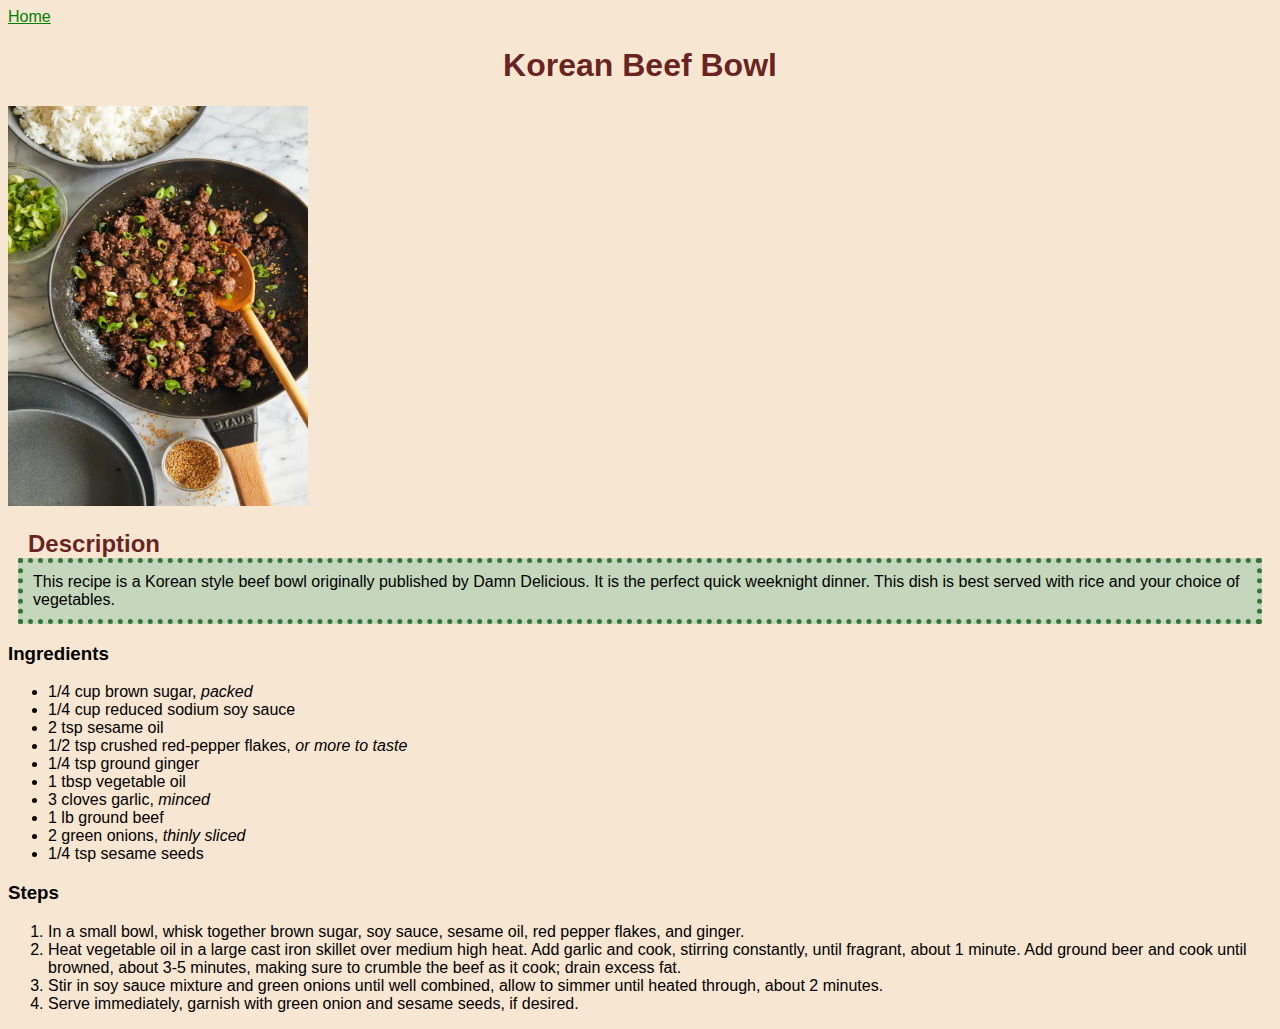
<file: recipes/korean-beef.html>
<!DOCTYPE html>
<html lang="en">
<head>
    <meta charset="UTF-8">
    <meta name="viewport" content="width=device-width, initial-scale=1.0">
    <title>Korean Beef Bowl</title>
    <link rel="stylesheet" href="../styles.css">
</head>
<body>
    <a class="home" href="../index.html">Home</a>
    <h1>Korean Beef Bowl</h1>
        <img src="../img/korean-beef.jpg.webp" alt="Bowl with rice and ground beef on top." height="400" width="300">

    <h2>Description</h2>
        <p class="description">This recipe is a Korean style beef bowl originally published by Damn Delicious. 
            It is the perfect quick weeknight dinner. This dish is best served with rice and 
            your choice of vegetables.
        </p>

    <h3>Ingredients</h3>
        <ul>
            <li>1/4 cup brown sugar, <em>packed</em></li>
            <li>1/4 cup reduced sodium soy sauce</li>
            <li>2 tsp sesame oil</li>
            <li>1/2 tsp crushed red-pepper flakes, <em>or more to taste</em></li>
            <li>1/4 tsp ground ginger</li>
            <li>1 tbsp vegetable oil</li>
            <li>3 cloves garlic, <em>minced</em></li>
            <li>1 lb ground beef</li>
            <li>2 green onions, <em>thinly sliced</em></li>
            <li>1/4 tsp sesame seeds</li>
        </ul>
    
    <h3>Steps</h3>
        <ol>
            <li>In a small bowl, whisk together brown sugar, soy sauce, sesame oil, red pepper flakes, and ginger.</li>
            <li>Heat vegetable oil in a large cast iron skillet over medium high heat. Add garlic and cook, stirring constantly, until fragrant, about 1 minute. Add ground beer and cook until browned, about 3-5 minutes, making sure to crumble the beef as it cook; drain excess fat.</li>
            <li>Stir in soy sauce mixture and green onions until well combined, allow to simmer until heated through, about 2 minutes.</li>
            <li>Serve immediately, garnish with green onion and sesame seeds, if desired.</li>
        </ol>
</body>
</html>
</file>
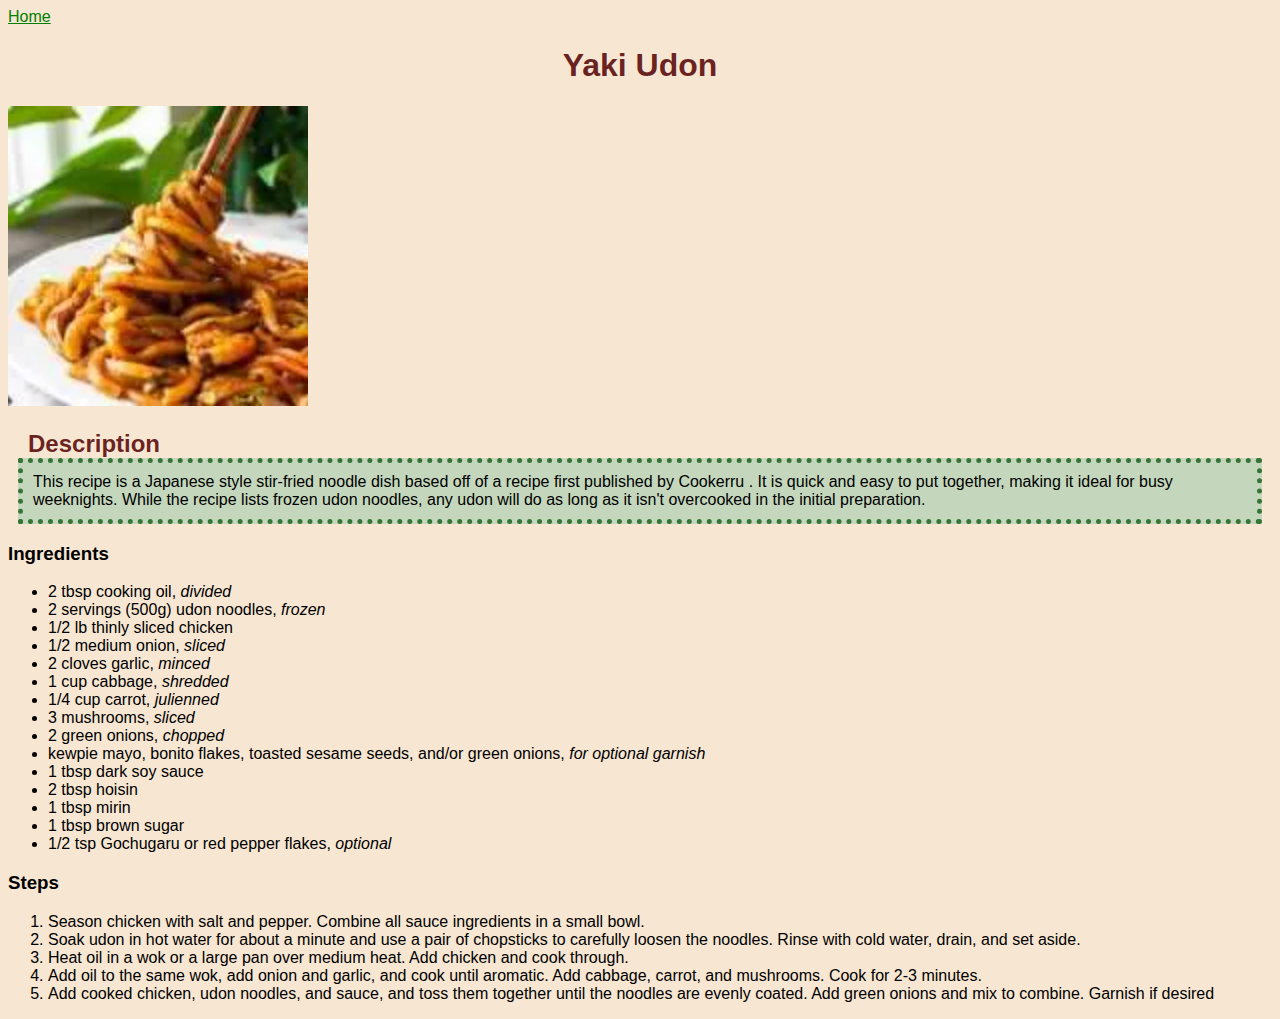
<file: recipes/yaki-udon.html>
<!DOCTYPE html>
<html lang="en">
<head>
    <meta charset="UTF-8">
    <meta name="viewport" content="width=device-width, initial-scale=1.0">
    <title>Yaki Udon</title>
    <link rel="stylesheet" href="../styles.css">
</head>
<body>
    <a class="home" href="../index.html">Home</a>
    <h1>Yaki Udon</h1>
        <img src="../img/yaki-udon.jpg.webp" alt="Chopsticks picking up stir-fried noodles" height="300" width="300">

    <h2>Description</h2>
        <p class="description">This recipe is a Japanese style stir-fried noodle dish based off of a recipe first published
            by Cookerru . It is quick and easy to put 
            together, making it ideal for busy weeknights. While the recipe lists frozen 
            udon noodles, any udon will do as long as it isn't overcooked in the 
            initial preparation.
        </p>
    
    <h3>Ingredients</h3>
        <ul>
            <li>2 tbsp cooking oil, <em>divided</em></li>
            <li>2 servings (500g) udon noodles, <em>frozen</em></li>
            <li>1/2 lb thinly sliced chicken</li>
            <li>1/2 medium onion, <em>sliced</em></li>
            <li>2 cloves garlic, <em>minced</em></li>
            <li>1 cup cabbage, <em>shredded</em></li>
            <li>1/4 cup carrot, <em>julienned</em></li>
            <li>3 mushrooms, <em>sliced</em></li>
            <li>2 green onions, <em>chopped</em></li>
            <li>kewpie mayo, bonito flakes, toasted sesame seeds, and/or green onions, <em>for optional garnish</em></li>
            <li>1 tbsp dark soy sauce</li>
            <li>2 tbsp hoisin</li>
            <li>1 tbsp mirin</li>
            <li>1 tbsp brown sugar</li>
            <li>1/2 tsp Gochugaru or red pepper flakes, <em>optional</em></li>
        </ul>
    
    <h3>Steps</h3>
        <ol>
            <li>Season chicken with salt and pepper. Combine all sauce ingredients in a small bowl.</li>
            <li>Soak udon in hot water for about a minute and use a pair of chopsticks to carefully loosen the noodles. Rinse with cold water, drain, and set aside.</li>
            <li>Heat oil in a wok or a large pan over medium heat. Add chicken and cook through.</li>
            <li>Add oil to the same wok, add onion and garlic, and cook until aromatic. Add cabbage, carrot, and mushrooms. Cook for 2-3 minutes.</li>
            <li>Add cooked chicken, udon noodles, and sauce, and toss them together until the noodles are evenly coated. Add green onions and mix to combine. Garnish if desired</li>
        </ol>
</body>
</html>
</file>
<file: styles.css>
* {
    font-family:Verdana, Geneva, Tahoma, sans-serif;
    box-sizing: border-box;
    background-color: rgb(247, 230, 210);
}

h1 {
    text-align: center;
    color: rgba(93, 15, 15, 0.926);
}

.home {
    color: green;
}

.recipe {
    color: rgb(2, 72, 2);
}

h2 {
    color: rgba(93, 15, 15, 0.926);
    margin: 20px 20px 0px 20px;
}

.description {
    border: 5px dotted rgb(55, 116, 55);
    background-color: rgba(182, 211, 182, 0.787);
    padding: 10px 10px 10px 10px;
    margin: 0px 10px 10px 10px;
}
</file>
